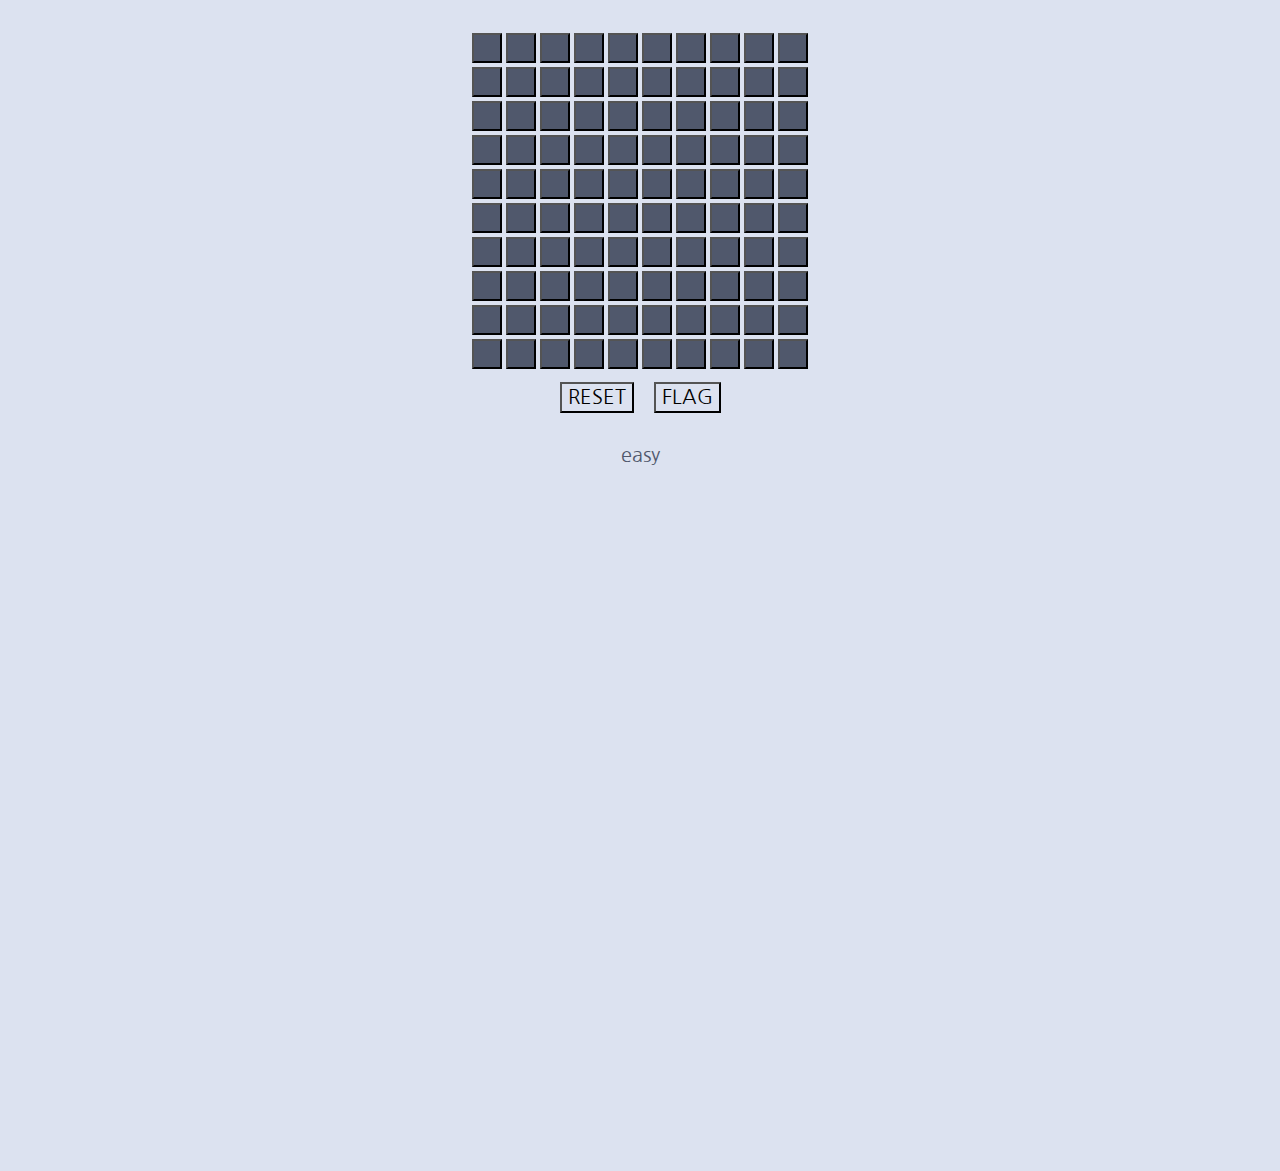
<file: game.html>
<!doctype html>
<!--
IDEV Project 'WEBStudy' - Minesweeper
Copyright (c) 2021 김민우, 김예린, 이종현
All Rights Reserved

game.html
game page
-->
<html lang="ko">
    <head>
        <meta charset="UTF-8" />
        <meta http-equiv="X-UA-Compatible" content="IE=edge" />
        <meta name="viewport" content="width=device-width, initial-scale=1.0" />
        <title>Minesweeper - Game</title>
        <link rel="stylesheet" href="game.css" />
        <link rel="preconnect" href="https://fonts.gstatic.com" />
        <link
            href="https://fonts.googleapis.com/css2?family=Nanum+Gothic:wght@800&display=swap"
            rel="stylesheet"
        />
        <link rel="prefetch" href="img/flag.png" />
        <link rel="prefetch" href="img/mine.png" />
    </head>

    <body oncontextmenu="return false;">
        <script src="redirect.js"></script>
        <script src="bot.js"></script>
        <script src="minesweeper.js"></script>
        <script src="game.js"></script>
    </body>
</html>
</file>
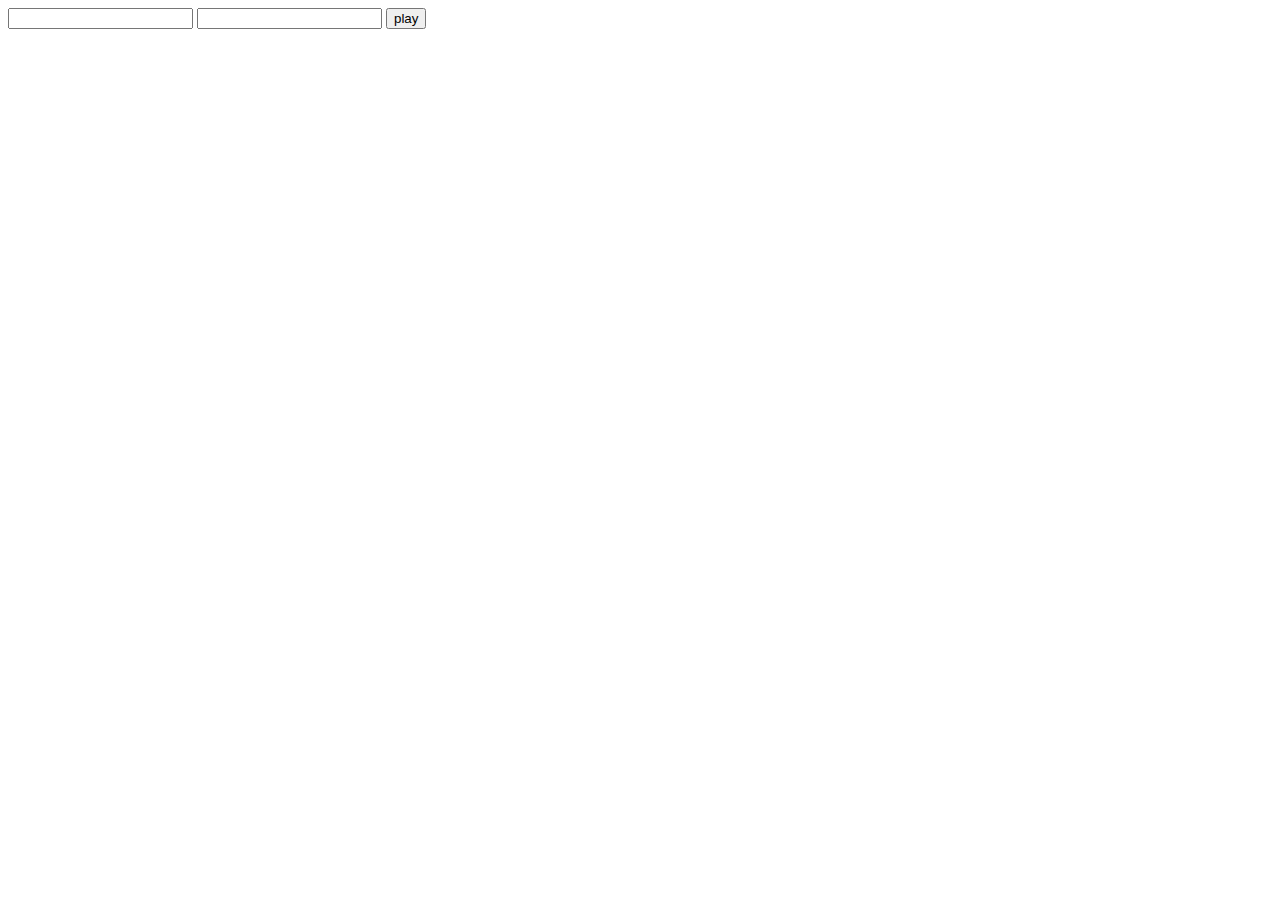
<file: jhlee-test/game.html>
<!doctype html>
<html>
<head>
<meta charset="utf-8">
<title>Minesweeper - Game</title>
</head>
<script src="redirect.js"></script>
<script src="minesweeper.js"></script>
<script src="game.js"></script>
<body>
</body>
</html>
</file>
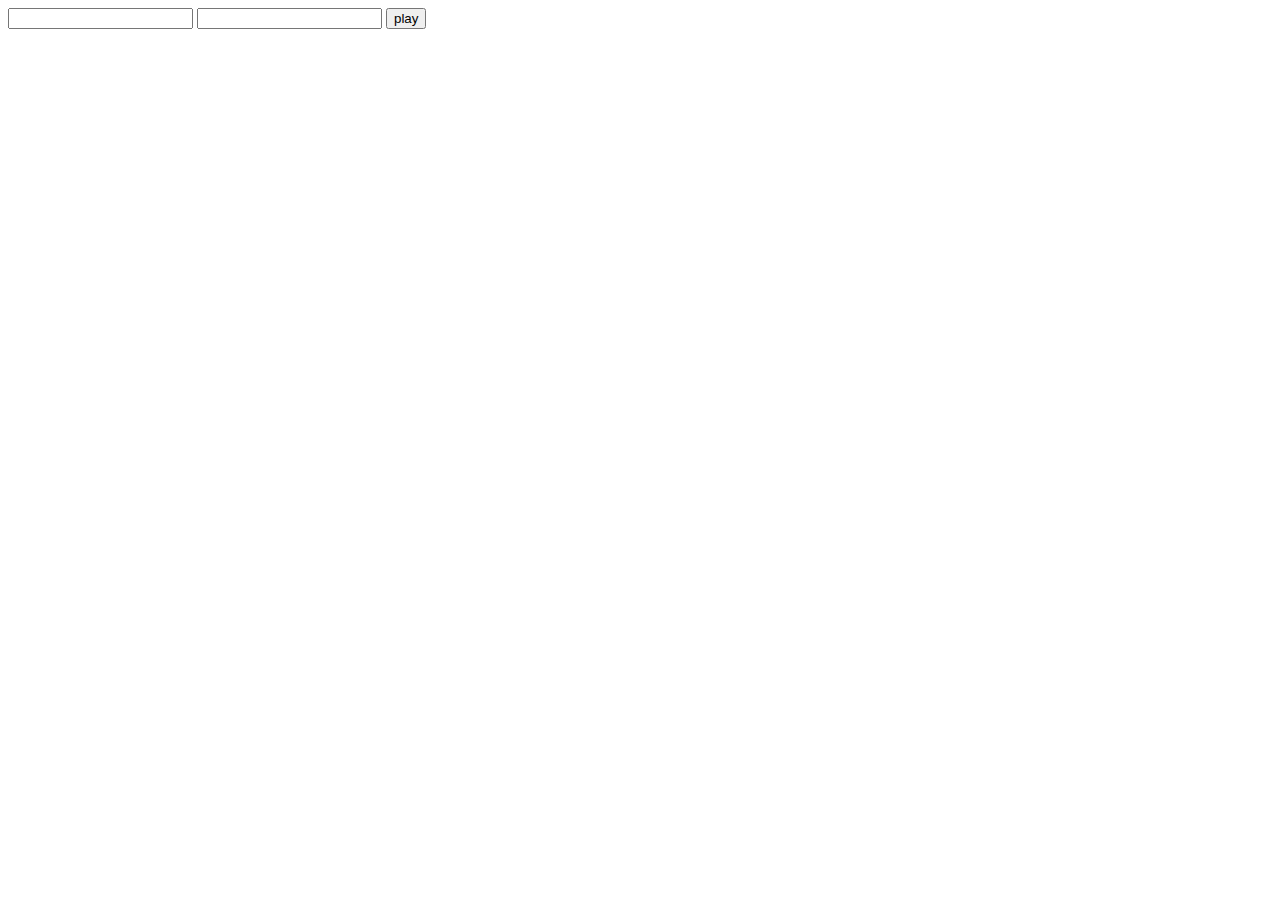
<file: jhlee-test/home.html>
<!doctype html>
<html>
<head>
<meta charset="utf-8">
<title>Minesweeper - Home</title>
</head>
<script src="redirect.js"></script>
<script src="home.js"></script>
<body>
	<input id="xsize" type="text">
	<input id="ysize" type="text">
	<input type="button" value="play" onclick="generate()">
</body>
</html>
</file>
<file: game.css>
/**
 * IDEV Project 'WEBStudy' - Minesweeper
 * Copyright (c) 2021 김민우, 김예린, 이종현
 * All Rights Reserved
 *
 * game.css
 * stylesheet for game.html
 */

body {
    background-color: #dce2f0;
    color: #50586c;
    margin: 30px;
}

#mstable {
    display: flex;
    justify-content: center;
}

.layer {
    width: 100%;
    height: 160%;
    background-color: rgba(0, 0, 0, 0.3);
    border: 1px solid #e5e5e5;
    position: absolute;
    top: 0;
    left: 0;
    bottom: 0;
    right: 0;
    margin: auto;
    border-radius: 5px;

    z-index: 0;
}

.control {
    display: block;
    margin: auto;
    width: 40%;
    text-align: center;
    font-family: 'Nanum Gothic', sans-serif;
}

.controlbtn {
    display: flex;
    justify-content: center;
    width: 100%;
}

.button_general {
    border-radius: 1%;
    background-color: #dce2f0;
    margin: 10px;
    font-size: 20px;
    font-family: 'Nanum Gothic', sans-serif;
}

#dif,
#scoreboard,
#time {
    display: flex;
    justify-content: center;
    width: 100%;
    font-size: 20px;
    font-family: 'Nanum Gothic', sans-serif;
}

.unknown_mine {
    border-radius: 1%;
    width: 30px;
    height: 30px;
    background-color: #50586c;
}

.not_mine {
    border-radius: 1%;
    background-color: #dce2f0;
    width: 30px;
    height: 30px;
}

.not_mine_1 {
    border-radius: 1%;
    background-color: #dce2f0;
    width: 30px;
    height: 30px;
    color: blue;
    font-family: 'Nanum Gothic', sans-serif;
    font-size: larger;
}

.not_mine_2 {
    border-radius: 1%;
    background-color: #dce2f0;
    width: 30px;
    height: 30px;
    color: green;
    font-family: 'Nanum Gothic', sans-serif;
    font-size: larger;
}

.not_mine_3 {
    border-radius: 1%;
    background-color: #dce2f0;
    width: 30px;
    height: 30px;
    color: red;
    font-family: 'Nanum Gothic', sans-serif;
    font-size: larger;
}

.not_mine_4 {
    border-radius: 1%;
    background-color: #dce2f0;
    width: 30px;
    height: 30px;
    color: black;
    font-family: 'Nanum Gothic', sans-serif;
    font-size: larger;
}

.not_mine_5 {
    border-radius: 1%;
    background-color: #dce2f0;
    width: 30px;
    height: 30px;
    color: brown;
    font-family: 'Nanum Gothic', sans-serif;
    font-size: larger;
}

.not_mine_6 {
    border-radius: 1%;
    background-color: #dce2f0;
    width: 30px;
    height: 30px;
    color: green;
    font-family: 'Nanum Gothic', sans-serif;
    font-size: larger;
}

.not_mine_7 {
    border-radius: 1%;
    background-color: #dce2f0;
    width: 30px;
    height: 30px;
    color: black;
    font-family: 'Nanum Gothic', sans-serif;
    font-size: larger;
}

.not_mine_8 {
    border-radius: 1%;
    background-color: #dce2f0;
    width: 30px;
    height: 30px;
    color: black;
    font-family: 'Nanum Gothic', sans-serif;
    font-size: larger;
}

.exploded_mine {
    border-radius: 1%;
    background-color: palevioletred;
    width: 30px;
    height: 30px;
    background-image: url('img/mine.png');
    background-size: cover;
}

.flagged_mine {
    border-radius: 1%;
    background-color: #50586c;
    width: 30px;
    height: 30px;
    background-image: url('img/flag.png');
    background-size: cover;
}

.dimmed {
    width: 500px;
    height: 250px;
    background-color: rgba(255, 255, 255, 0.7);
    position: absolute;
    left: 0;
    right: 0;
    top: 0;
    bottom: 0;
    z-index: 1;
    margin: auto;
    margin-top: 400px;
}

#result {
    display: inline;
    width: 300px;
    position: absolute;
    top: 0;
    left: 0;
    bottom: 0;
    right: 0;
    margin: auto;
    text-align: center;
    margin-top: 450px;

    z-index: 2;
}

#restxt {
    font-size: 30px;
    margin: 10px;
    font-family: 'Nanum Gothic', sans-serif;
    text-align: center;
}

#restart {
    margin-top: 40px;
}
</file>
